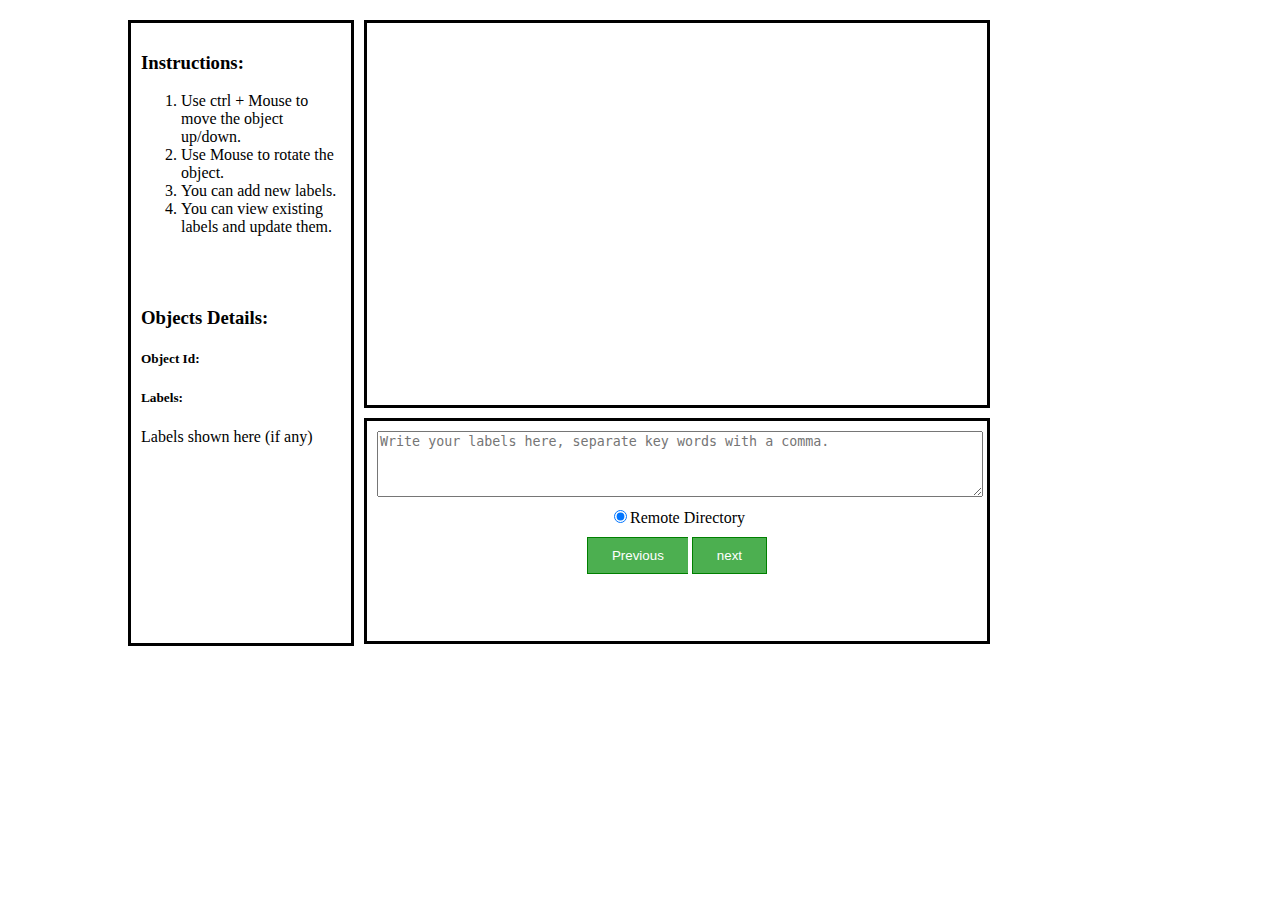
<file: index.html>
<!DOCTYPE html>
<html>
    <head>
        <meta http-equiv="Content-Type" content="text/html; charset=utf-8">
        <title>3D Viewer</title>
        <script src="https://code.jquery.com/jquery-1.12.4.min.js" integrity="sha256-ZosEbRLbNQzLpnKIkEdrPv7lOy9C27hHQ+Xp8a4MxAQ=" crossorigin="anonymous"></script>
        <link href="css/main.css" rel="stylesheet" type="text/css">
        <script type="module" src="js/obj_reader.js"></script>
        <script src="js/ui.js"></script>
    </head>
    <body>
        <div class="mainArea">
            <div class="displayArea">
                <h3>Instructions:</h3>
                <ol>
                    <li>Use ctrl + Mouse to move the object up/down.</li>
                    <li>Use Mouse to rotate the object.</li>
                    <li>You can add new labels.</li>
                    <li>You can view existing labels and update them.</li>
                </ol>
                <br>
                <br>
                <h3>Objects Details:</h3>
                <h5 id="objId">Object Id:</h5>
                <h5>Labels:</h5>
                <p id="existing_labels">Labels shown here (if any)
                    <br>
                </p>
            </div>
            <div class="objectArea">
                <div class="animation">
                    <canvas id="c"></canvas>
                </div>
                <div class="inputArea">
                    <div>
                        <textarea id="textarea" class="textArea" placeholder="Write your labels here, separate key words with a comma."></textarea>
                    </div>
                    <div class="radioArea">
                        <!-- <input type="radio" id="local" name="radio" value="local" onclick = "enableTextArea();" disabled>Local Directory</input> -->
                        <input
                            type="radio"
                            id="remote"
                            name="radio"
                            value="remote"
                            onclick="enableTextArea();"
                            checked
                        >Remote Directory</input>
                </div>
                <!-- <div id="btngroupLocal" class="btngroupLocal">
                  <label>Load .obj file </label>
                  <input type="file" id="objFile" disabled/><br/>
                  <label>Load .mtl file </label>
                  <input type="file" id="mtlFile" disabled/><br/>
                  <button id="load" class="button" onclick="load();" disabled>Load</button>
                </div> -->
                <div class="btnArea">
                    <div class="btngroup">
                        <button id="previous" class="button" onclick="prev();">Previous</button>
                        <!-- <button id="save" class="button" onclick="save();">Save Labels</button> -->
                        <button id="next" class="button" onclick="next();">next</button>
                    </div>
                </div>
            </div>
        </div>
    </div>
</body>
</html>
</file>
<file: css/main.css>
html,
body {
  margin: 0;
}
#c {
  width: 100%;
  height: 100%;
  display: block;
}

.mainArea {
  margin: auto;
  width: 80%;
}

.displayArea {
  float: left;
  margin: 20px auto;
  width: 200px;
  height: 600px;
  border: 3px solid black;
  padding: 10px;
}

.objectArea {
  float: left;
  margin: auto;
  padding: 10px;
}

.animation {
  border: 3px solid black;
  margin: 10px auto;
  height: 362px;
  width: 600px;
  padding: 10px;
}

.inputArea {
  margin: auto;
  width: 600px;
  height: 200px;
  border: 3px solid black;
  padding: 10px;
}

.textArea {
  display: block;
  width: 100%;
  height: 60px;
  margin-bottom: 10px;
}

.radioArea {
  text-align: center;
  margin-bottom: 10px;
  margin-top: 10px;
}
.btnArea {
  text-align: center;
}

.btngroup,
.btngroupLocal {
  margin: 0 auto;
  text-align: center;
  width: inherit;
  display: inline-block;
}

.btnArea button {
  background-color: #4caf50; /* Green background */
  border: 1px solid green; /* Green border */
  color: white; /* White text */
  padding: 10px 24px; /* Some padding */
  cursor: pointer; /* Pointer/hand icon */
}

/* Clear floats (clearfix hack) */
.btnArea:after {
  content: "";
  clear: both;
  display: table;
}

.btnArea button:not(:last-child) {
  border-right: none; /* Prevent double borders */
}

/* Add a background color on hover */
.btnArea button:hover {
  background-color: #3e8e41;
}
</file>
